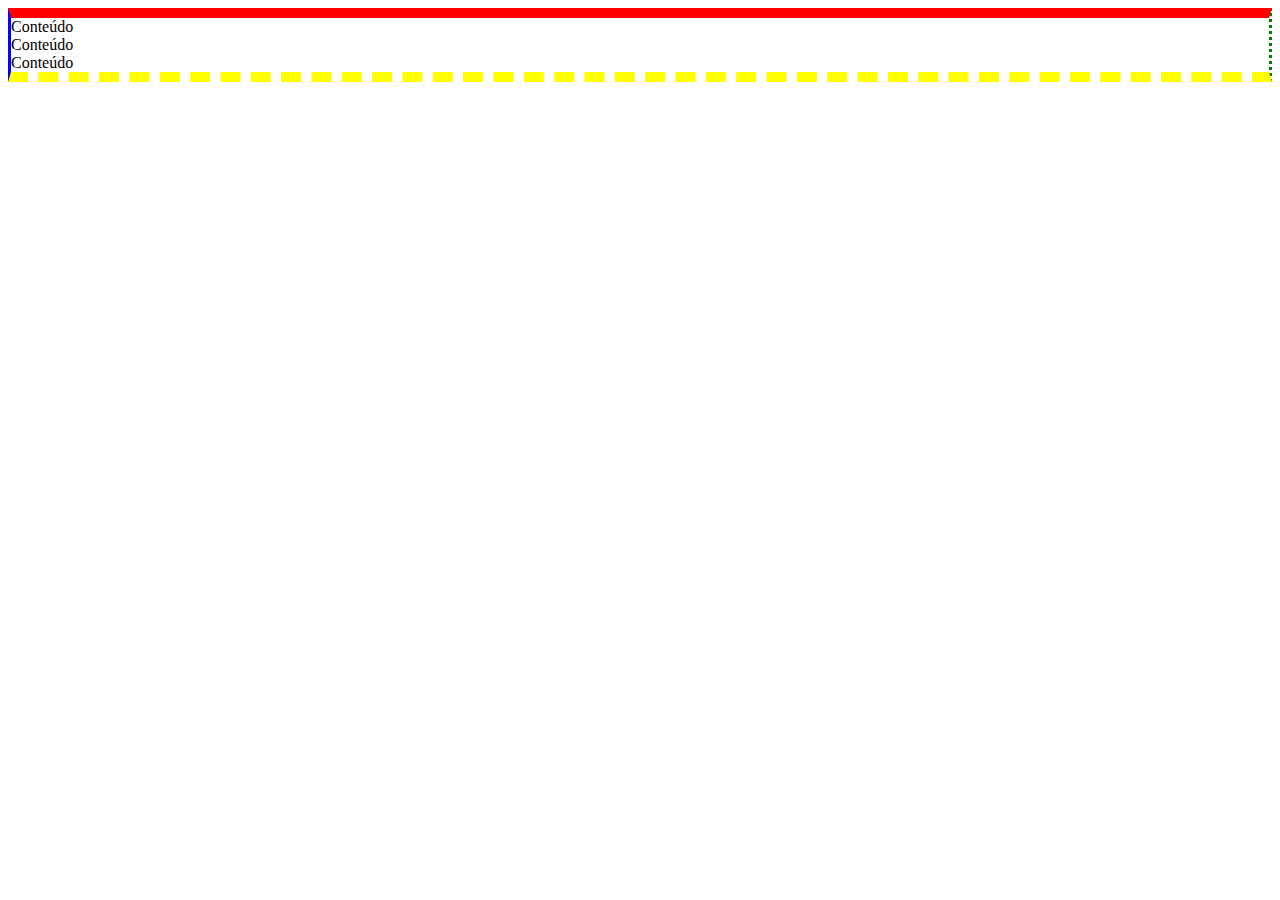
<file: bordas.html>
<!DOCTYPE html>
<html>
	<head>
		<title>Bordas</title>
		<meta charset="utf-8">
		<style type="text/css">
			div{
				/*border: 10px solid red;*/
				border-color: red green yellow blue;
				border-width: 10px 3px;
				border-style: solid dotted dashed solid;
			}
		</style>
	</head>
	<body>
		<div>
			Conteúdo <br>
			Conteúdo <br>
			Conteúdo <br>
		</div>
	</body>
</html>
</file>
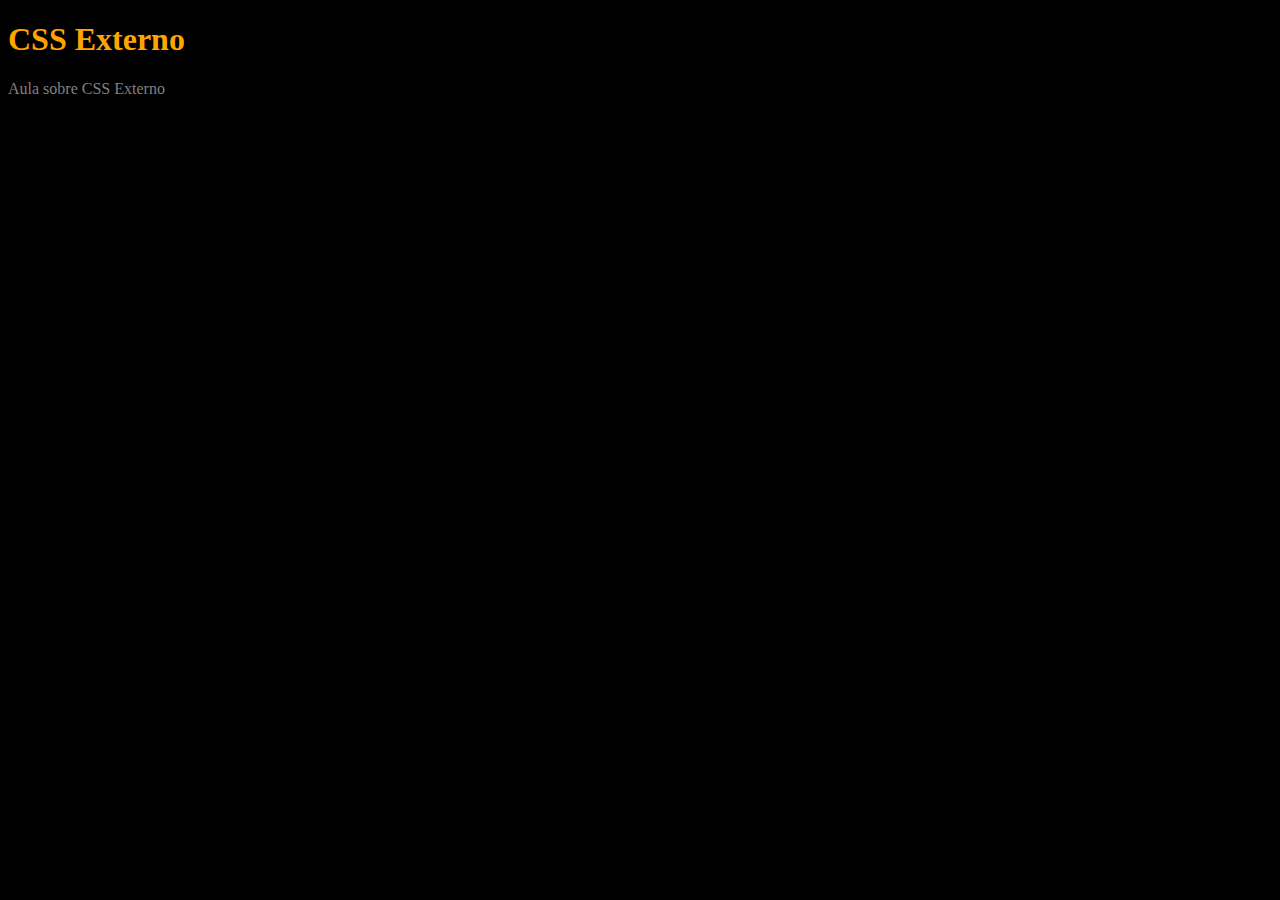
<file: css_externo.html>
<!DOCTYPE html>
<html>
	<head>
		<title>CSS Externo</title>
		<meta charset="utf-8">
		<link rel="stylesheet" type="text/css" href="estilo.css"/>
	</head>
	<body>
		<h1>CSS Externo</h1>
		<p>Aula sobre CSS Externo</p>
	</body>
</html>
</file>
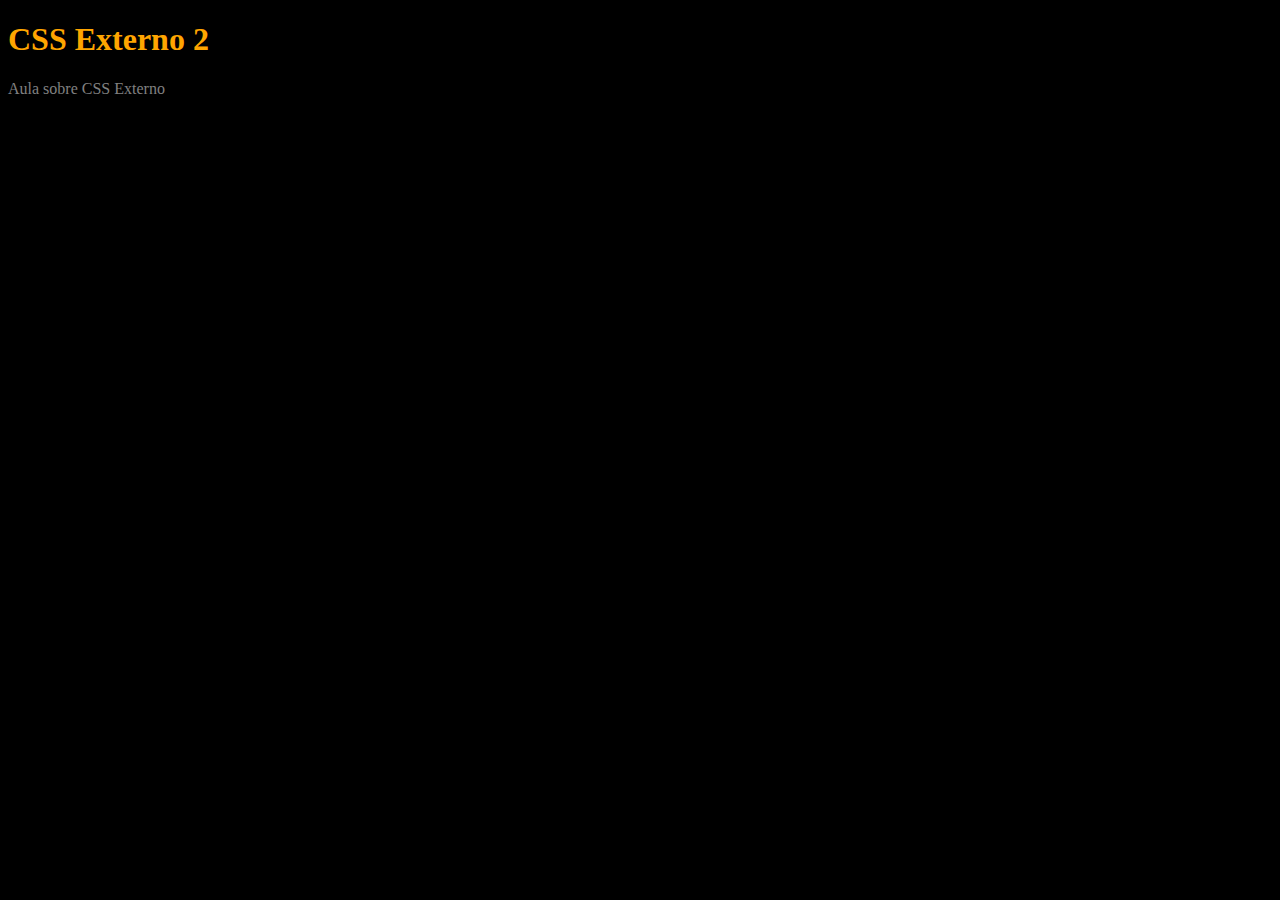
<file: css_externo2.html>
<!DOCTYPE html>
<html>
	<head>
		<title>CSS Externo 2</title>
		<meta charset="utf-8"/>
		<link rel="stylesheet" type="text/css" href="estilo.css"/>
	</head>
	<body>
		<h1>CSS Externo 2</h1>
		<p>Aula sobre CSS Externo</p>
	</body>
</html>
</file>
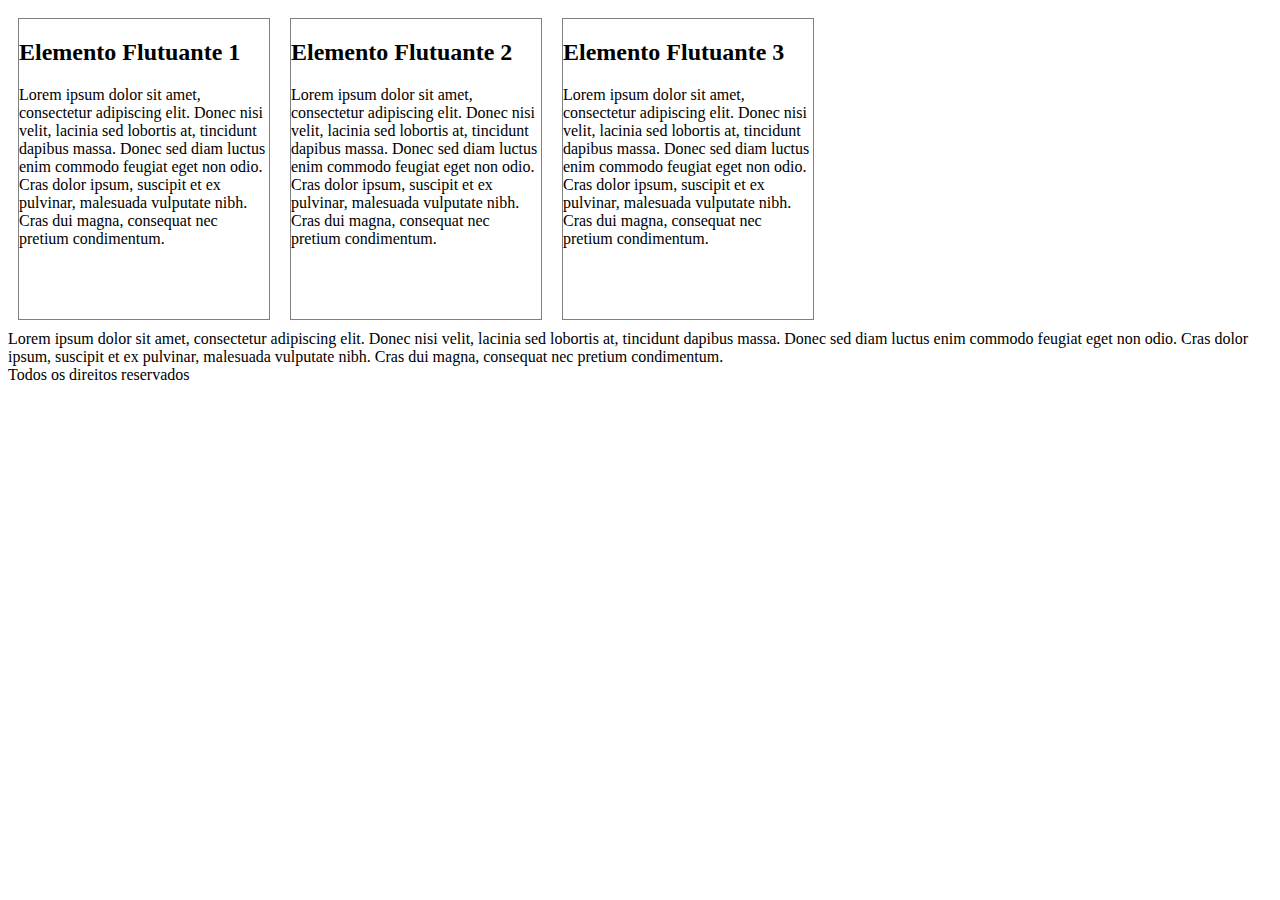
<file: elementos_flutuantes.html>
<!DOCTYPE html>
<html>
	<head>
		<title>Elementos Flutuantes</title>
		<meta charset="utf-8">
		<style type="text/css">
			#resumo-noticia{
				border: 1px solid grey;
				width: 250px;
				height: 300px;
				float: left;
				margin: 10px;
			}
			.clear{
				clear: both;
			}
		</style>
	</head>
	<body>
		<div id="resumo-noticia">
			<h2>Elemento Flutuante 1</h2>
			<p>
				Lorem ipsum dolor sit amet, consectetur adipiscing elit. Donec nisi velit, lacinia sed lobortis at, tincidunt dapibus massa. Donec sed diam luctus enim commodo feugiat eget non odio. Cras dolor ipsum, suscipit et ex pulvinar, malesuada vulputate nibh. Cras dui magna, consequat nec pretium condimentum.
			</p>
		</div>
		<div id="resumo-noticia">
			<h2>Elemento Flutuante 2</h2>
			<p>
				Lorem ipsum dolor sit amet, consectetur adipiscing elit. Donec nisi velit, lacinia sed lobortis at, tincidunt dapibus massa. Donec sed diam luctus enim commodo feugiat eget non odio. Cras dolor ipsum, suscipit et ex pulvinar, malesuada vulputate nibh. Cras dui magna, consequat nec pretium condimentum.
			</p>
		</div>
		<div id="resumo-noticia">
			<h2>Elemento Flutuante 3</h2>
			<p>
				Lorem ipsum dolor sit amet, consectetur adipiscing elit. Donec nisi velit, lacinia sed lobortis at, tincidunt dapibus massa. Donec sed diam luctus enim commodo feugiat eget non odio. Cras dolor ipsum, suscipit et ex pulvinar, malesuada vulputate nibh. Cras dui magna, consequat nec pretium condimentum.
			</p>
		</div>
		<div class="clear">
			Lorem ipsum dolor sit amet, consectetur adipiscing elit. Donec nisi velit, lacinia sed lobortis at, tincidunt dapibus massa. Donec sed diam luctus enim commodo feugiat eget non odio. Cras dolor ipsum, suscipit et ex pulvinar, malesuada vulputate nibh. Cras dui magna, consequat nec pretium condimentum.
		</div>
		<div>
			Todos os direitos reservados
		</div>
	</body>
</html>
</file>
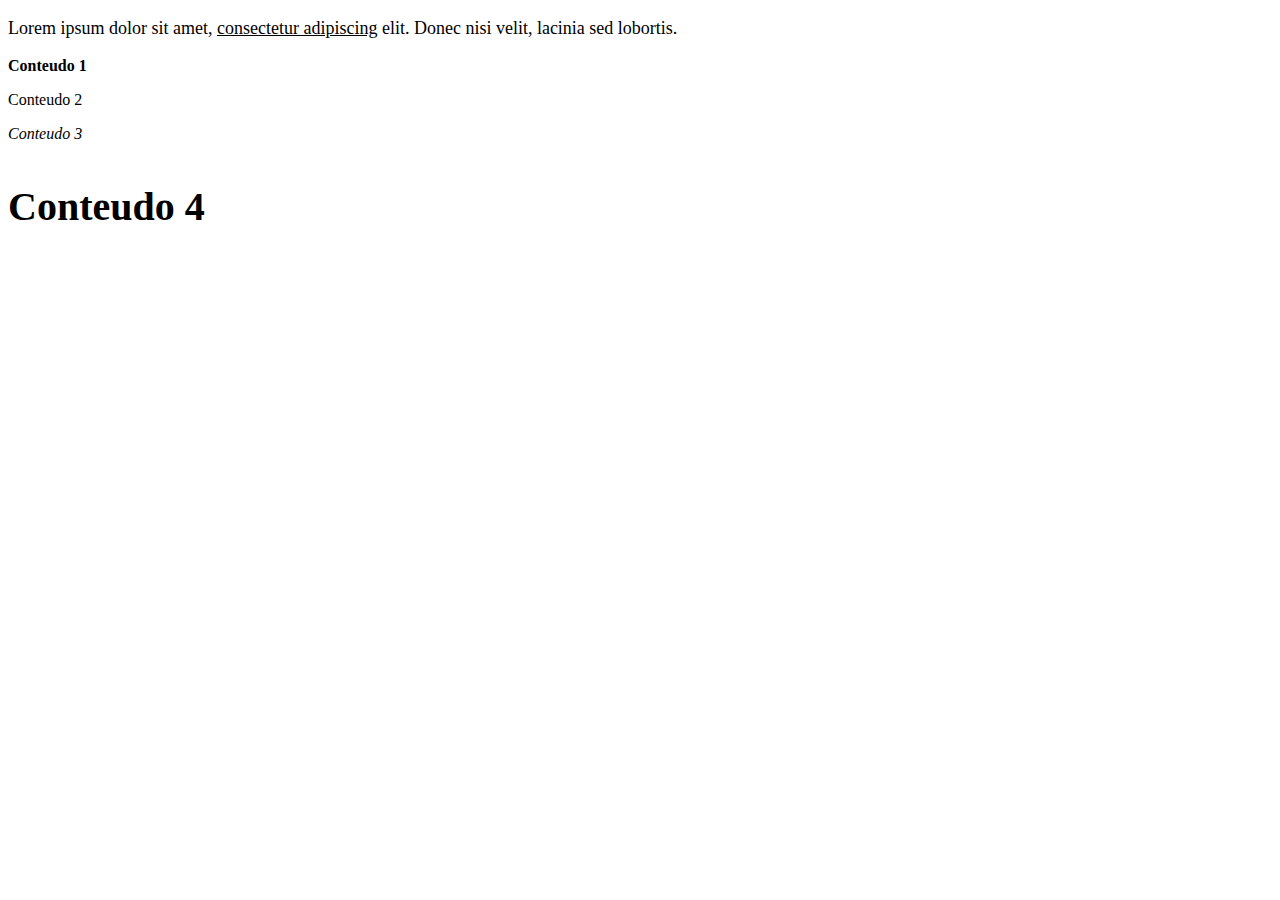
<file: formatacao-textos.html>
<!DOCTYPE html>
<html>
	<head>
		<title>Formatação de Textos</title>
		<meta charset="utf-8">
		<style type="text/css">
			.texto{
				font-size: 18px;
			}
			.negrito{
				font-weight: bold; /* 100 até 900*/
			}
			.estilo{
				font-style: italic;
				/*font-style: oblique;*/
			}
			.texto-padrao{
				font: bold 40px "Palatino Linotype", "Book Antiqua", Palatino, serif;
			}
			.formatacao{
				text-decoration: underline; /*overline | line-through*/
			}
		</style>
	</head>
	<body>
		<p class="texto">
			Lorem ipsum dolor sit amet, <span class="formatacao">consectetur adipiscing</span> elit. Donec nisi velit, lacinia sed lobortis.</p>
			<p class="negrito">Conteudo 1</p>
			<p>Conteudo 2</p>
			<p class="estilo">Conteudo 3</p>
			<p class="texto-padrao">Conteudo 4</p>
		
	</body>
</html>
</file>
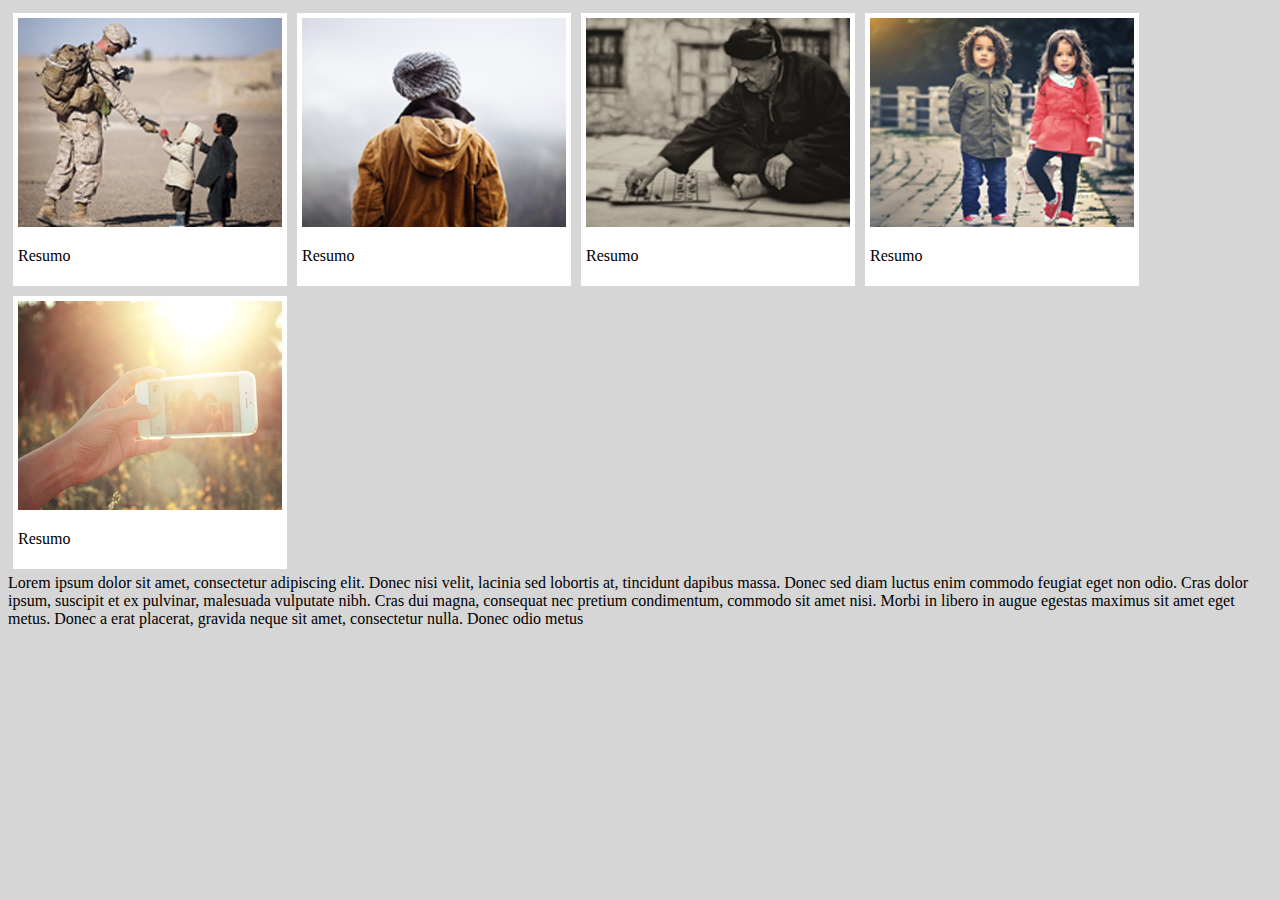
<file: galeria.html>
<!DOCTYPE html>
<html>
	<head>
		<title>Galeria</title>
		<meta charset="utf-8">
		<style type="text/css">
			body{
				background: #d6d6d6;
			}
			#galeria-foto{
				background: #FFF;
				width: 265;
				padding: 5px;
				float: left;
				margin: 5px;
			}
			.clear{
				clear: both;
			}
		</style>
	</head>
	<body>
		<div id="galeria-foto">
			<img src="imagens/imagem1.png">
			<p>Resumo</p>
		</div>
		<div id="galeria-foto">
			<img src="imagens/imagem2.png">
			<p>Resumo</p>
		</div>
		<div id="galeria-foto">
			<img src="imagens/imagem3.png">
			<p>Resumo</p>
		</div>
		<div id="galeria-foto">
			<img src="imagens/imagem4.png">
			<p>Resumo</p>
		</div>
		<div id="galeria-foto">
			<img src="imagens/imagem5.png">
			<p>Resumo</p>
		</div>
		<div class="clear">
			<p>
				Lorem ipsum dolor sit amet, consectetur adipiscing elit. Donec nisi velit, lacinia sed lobortis at, tincidunt dapibus massa. Donec sed diam luctus enim commodo feugiat eget non odio. Cras dolor ipsum, suscipit et ex pulvinar, malesuada vulputate nibh. Cras dui magna, consequat nec pretium condimentum, commodo sit amet nisi. Morbi in libero in augue egestas maximus sit amet eget metus. Donec a erat placerat, gravida neque sit amet, consectetur nulla. Donec odio metus
			</p>
		</div>
	</body>
</html>
</file>
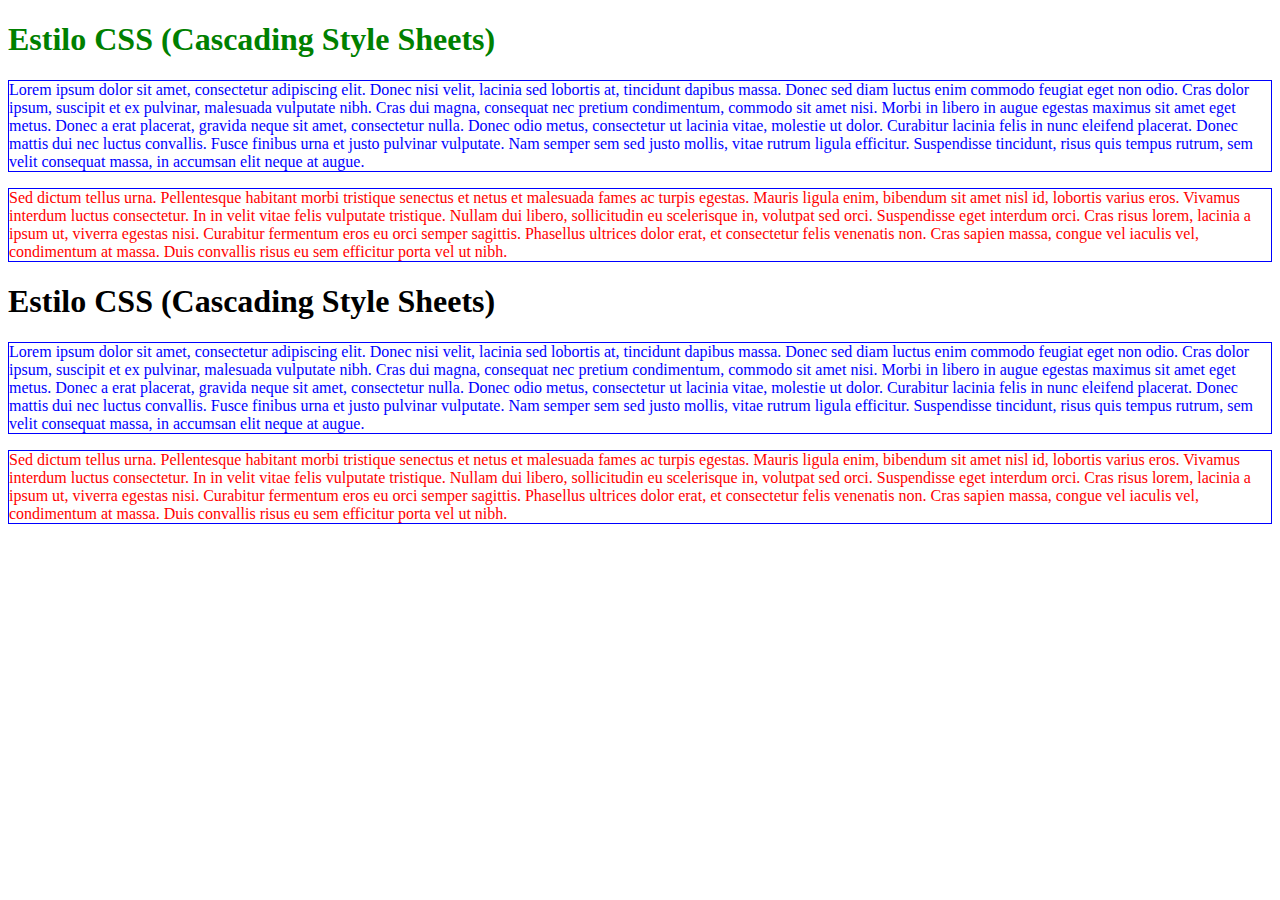
<file: inline_style.html>
<!DOCTYPE html>
<html>
	<head>
		<title>Meu site</title>
		<meta charset="utf-8">
		<style type="text/css">
			p {
				color: red;
				border: 1px solid blue;
			}

			.paragrafo {
				color: blue;
			}

			#verde {
				color: green;
			}
		</style>
	</head>
	<body>
		<h1 id="verde">Estilo CSS (Cascading Style Sheets)</h1>
		<p class="paragrafo">
			Lorem ipsum dolor sit amet, consectetur adipiscing elit. Donec nisi velit, lacinia sed lobortis at, tincidunt dapibus massa. Donec sed diam luctus enim commodo feugiat eget non odio. Cras dolor ipsum, suscipit et ex pulvinar, malesuada vulputate nibh. Cras dui magna, consequat nec pretium condimentum, commodo sit amet nisi. Morbi in libero in augue egestas maximus sit amet eget metus. Donec a erat placerat, gravida neque sit amet, consectetur nulla. Donec odio metus, consectetur ut lacinia vitae, molestie ut dolor. Curabitur lacinia felis in nunc eleifend placerat. Donec mattis dui nec luctus convallis. Fusce finibus urna et justo pulvinar vulputate. Nam semper sem sed justo mollis, vitae rutrum ligula efficitur. Suspendisse tincidunt, risus quis tempus rutrum, sem velit consequat massa, in accumsan elit neque at augue.
		</p>
		<p>
			Sed dictum tellus urna. Pellentesque habitant morbi tristique senectus et netus et malesuada fames ac turpis egestas. Mauris ligula enim, bibendum sit amet nisl id, lobortis varius eros. Vivamus interdum luctus consectetur. In in velit vitae felis vulputate tristique. Nullam dui libero, sollicitudin eu scelerisque in, volutpat sed orci. Suspendisse eget interdum orci. Cras risus lorem, lacinia a ipsum ut, viverra egestas nisi. Curabitur fermentum eros eu orci semper sagittis. Phasellus ultrices dolor erat, et consectetur felis venenatis non. Cras sapien massa, congue vel iaculis vel, condimentum at massa. Duis convallis risus eu sem efficitur 	porta vel ut nibh.
		</p>
		<h1>Estilo CSS (Cascading Style Sheets)</h1>
		<p class="paragrafo">
			Lorem ipsum dolor sit amet, consectetur adipiscing elit. Donec nisi velit, lacinia sed lobortis at, tincidunt dapibus massa. Donec sed diam luctus enim commodo feugiat eget non odio. Cras dolor ipsum, suscipit et ex pulvinar, malesuada vulputate nibh. Cras dui magna, consequat nec pretium condimentum, commodo sit amet nisi. Morbi in libero in augue egestas maximus sit amet eget metus. Donec a erat placerat, gravida neque sit amet, consectetur nulla. Donec odio metus, consectetur ut lacinia vitae, molestie ut dolor. Curabitur lacinia felis in nunc eleifend placerat. Donec mattis dui nec luctus convallis. Fusce finibus urna et justo pulvinar vulputate. Nam semper sem sed justo mollis, vitae rutrum ligula efficitur. Suspendisse tincidunt, risus quis tempus rutrum, sem velit consequat massa, in accumsan elit neque at augue.
		</p>
		<p>
			Sed dictum tellus urna. Pellentesque habitant morbi tristique senectus et netus et malesuada fames ac turpis egestas. Mauris ligula enim, bibendum sit amet nisl id, lobortis varius eros. Vivamus interdum luctus consectetur. In in velit vitae felis vulputate tristique. Nullam dui libero, sollicitudin eu scelerisque in, volutpat sed orci. Suspendisse eget interdum orci. Cras risus lorem, lacinia a ipsum ut, viverra egestas nisi. Curabitur fermentum eros eu orci semper sagittis. Phasellus ultrices dolor erat, et consectetur felis venenatis non. Cras sapien massa, congue vel iaculis vel, condimentum at massa. Duis convallis risus eu sem efficitur 	porta vel ut nibh.
		</p>

	</body>
</html>
</file>
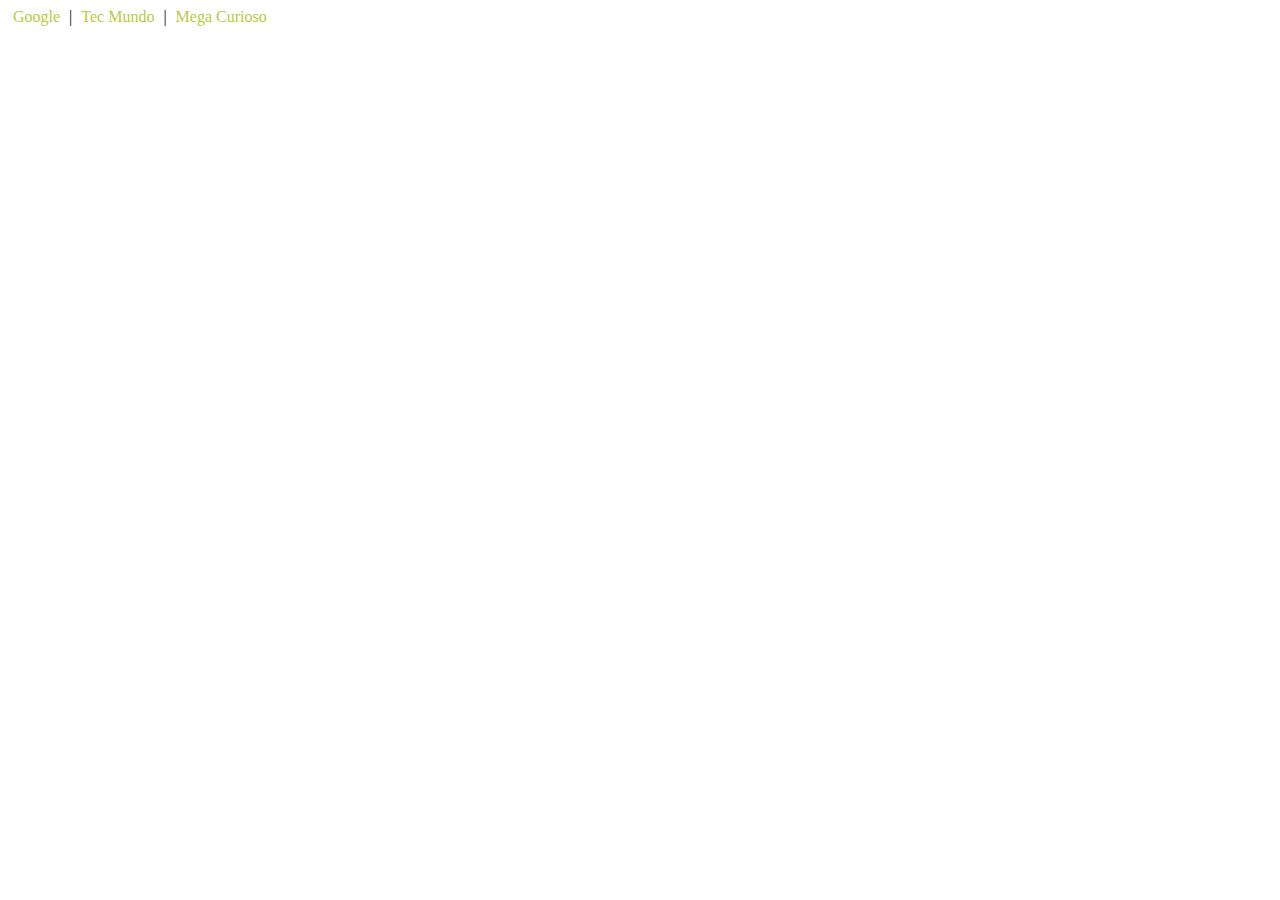
<file: links.html>
<!DOCTYPE html>
<html>
	<head>
		<title>Links</title>
		<meta charset="utf-8">
		<style type="text/css">
			a{
				text-decoration: none;
				padding: 5px;
			}
			/*Links não visitados*/
			a:link{
				color: #b9c941;
			}
			/*Links Visitados*/
			a:visited{
				color: #c0c0c0;
			}
			/*Links Hover, passa o cursor sobre o link*/
			a:hover{
				color: #FFF;
				background: #6d790f;
			}
			/*Links ativos, quando clicado*/
			a:active{
				color: #e4f371;
			}
		</style>
	</head>
	<body>
		<a href="https://www.google.com.br">Google</a> |
		<a href="https://www.tecmundo.com.br">Tec Mundo</a> |
		<a href="https://www.megacurioso.com.br">Mega Curioso</a>
	</body>
</html>
</file>
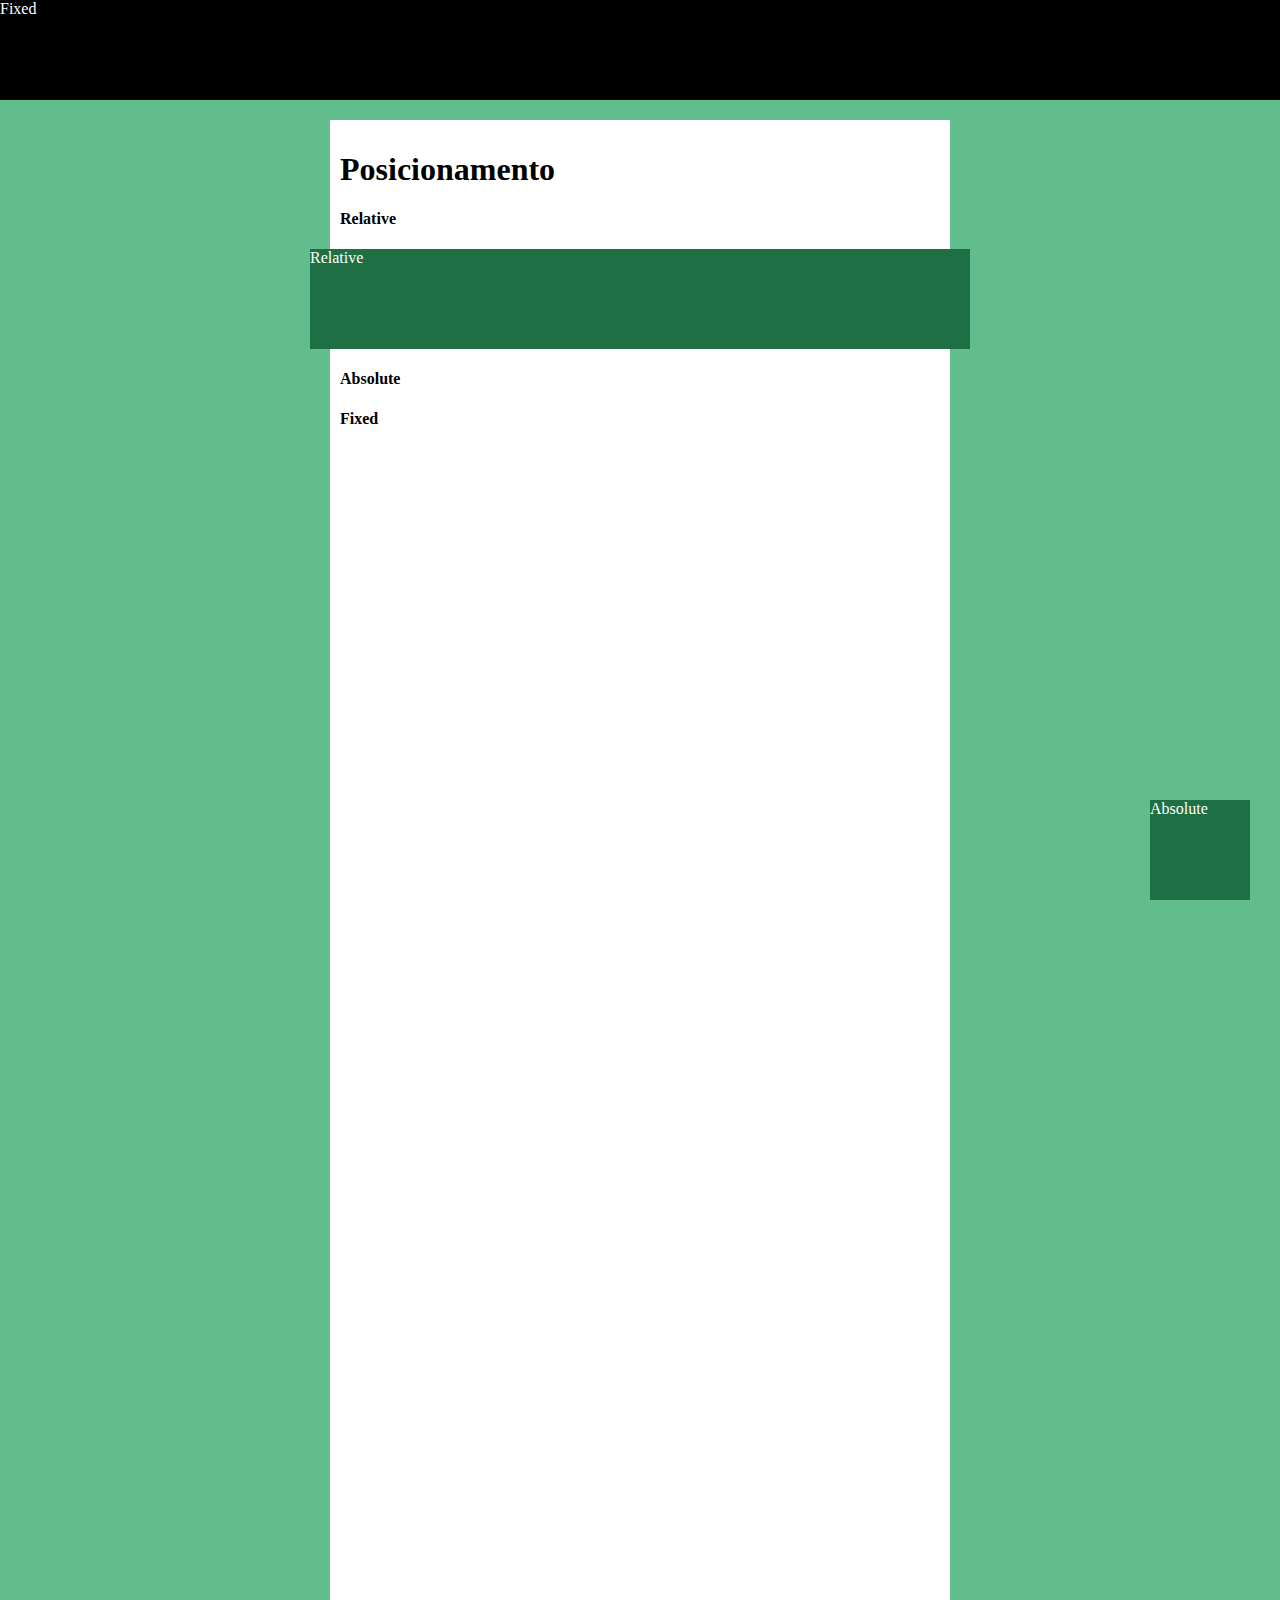
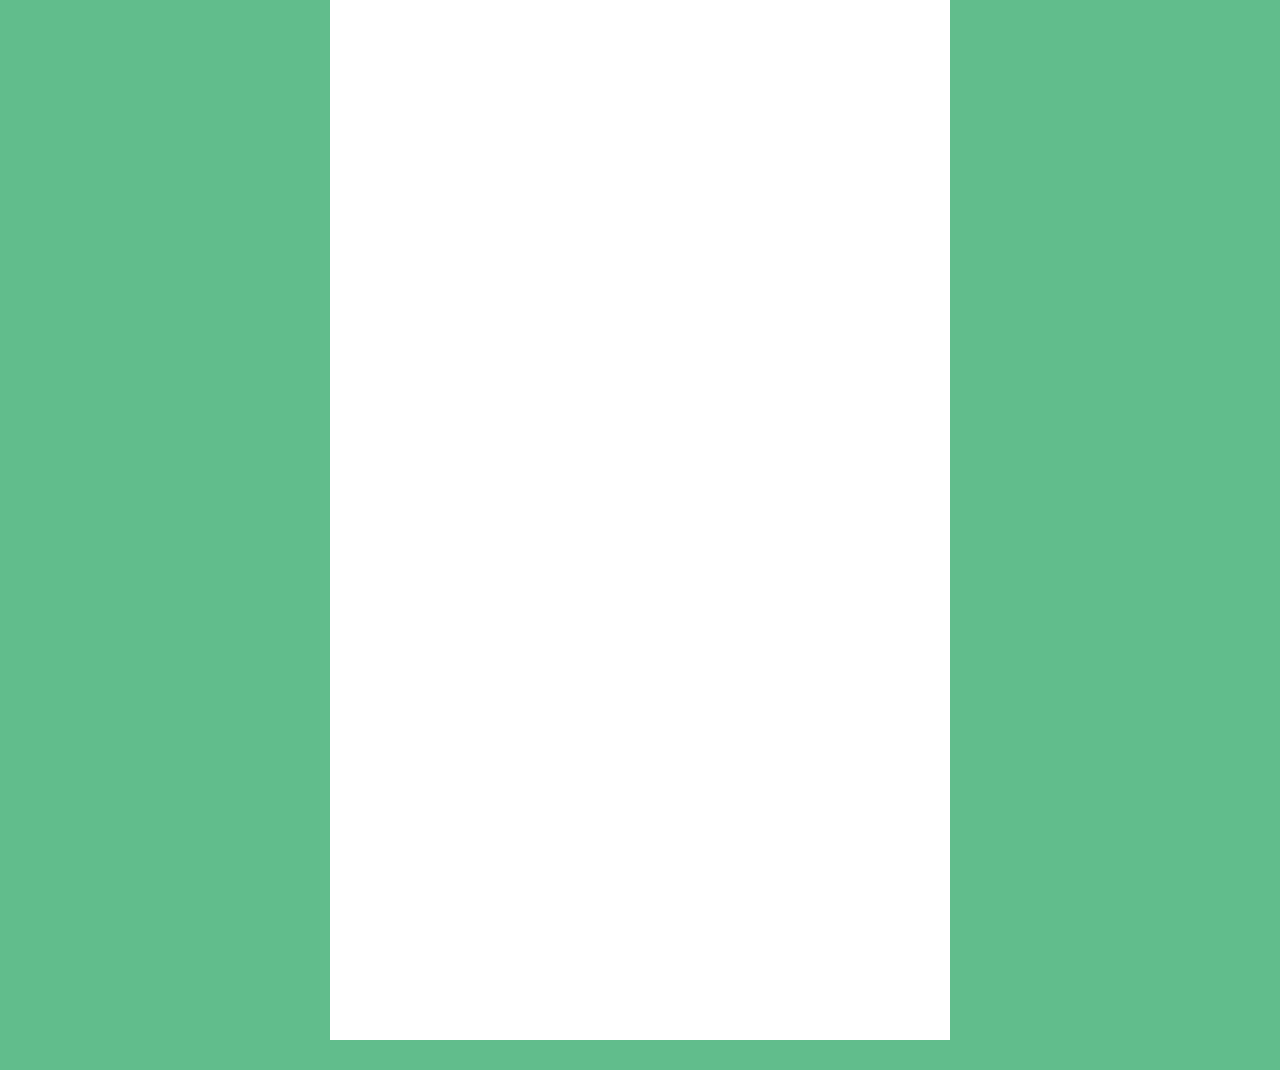
<file: posicionamento.html>
<!DOCTYPE html>
<html>
	<head>
		<title>Posicionamento</title>
		<meta charset="utf-8">
		<style type="text/css">
			body{
				background: #61bd8c;
			}
			#conteudo-principal{
				background: #FFF;
				padding: 10px;
				width: 600px;
				margin: 30px auto;
				height: 2500px;
				margin-top: 120px;
				/*position: relative*/;
			}
			.caixa{
				background: #1e6f44;
				width: 100px;
				height: 100px;
				color: #FFF;
			}
			#relativo{
				position: relative;
				top: 0;
				left: -30px;
				width: 660px;
			}
			#absoluta{
				position: absolute;
				bottom: 0;
				right: 30px;
			}
			#fixo{
				position: fixed;
				top: 0;
				left: 0;
				width: 100%;
				background: #000;
			}
		</style>
	</head>
	<body>
		<div id="conteudo-principal">
			<h1>Posicionamento</h1>
			<h4>Relative</h4>
			<div id="relativo" class="caixa">
				Relative
			</div>
			<h4>Absolute</h4>
			<div id="absoluta" class="caixa">
				Absolute
			</div>
			<h4>Fixed</h4>
			<div id="fixo" class="caixa">
				Fixed
			</div>
		</div>
	</body>
</html>
</file>
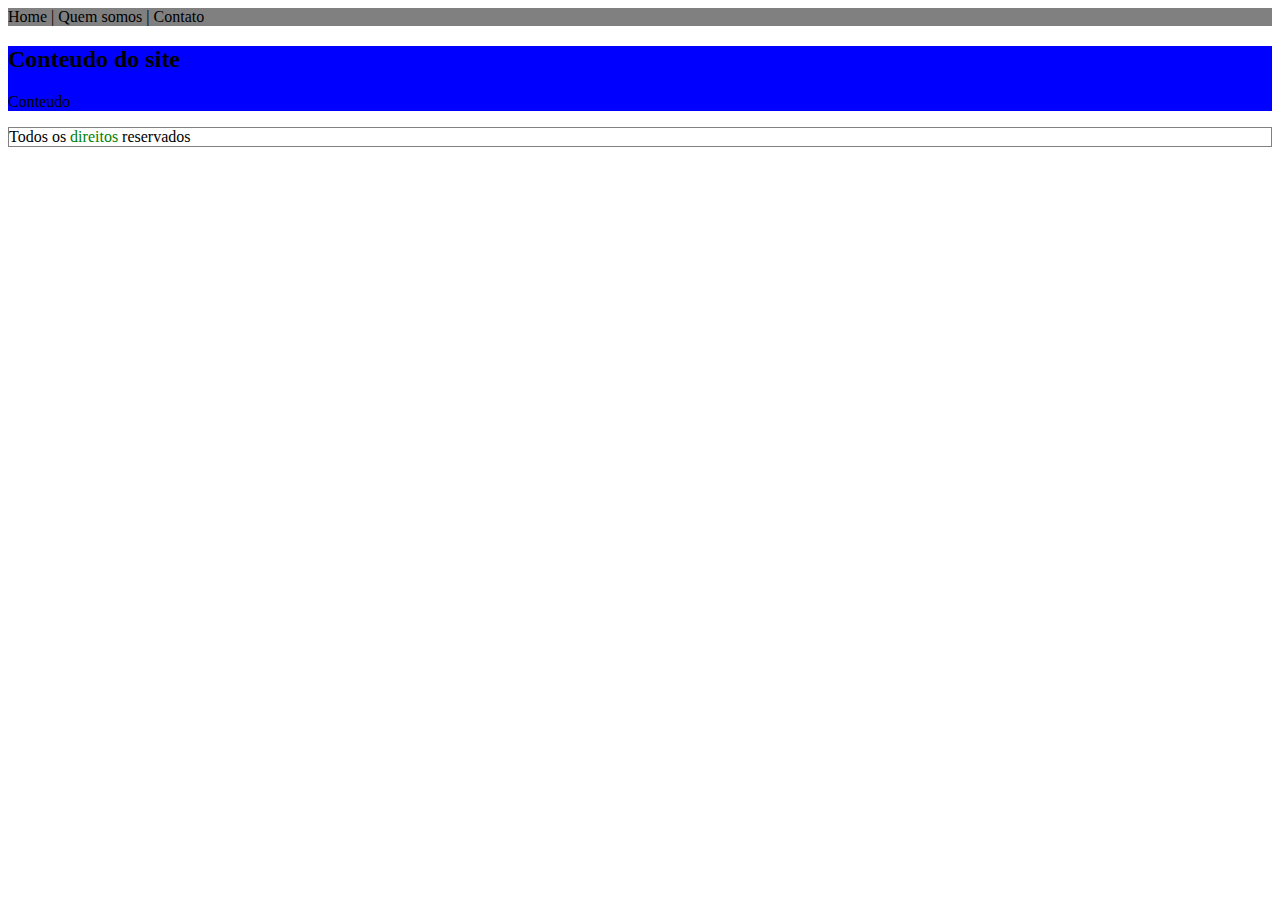
<file: span-div.html>
<!DOCTYPE html>
<html>
	<head>
		<title>Span e Div</title>
		<style type="text/css">
			#menu{
				background-color: grey;
			}
			#conteudo-principal{
				background-color: blue;
			}
			#rodape{
				border: 1px solid gray;
			}
			.verde{
				color: green;
			}
		</style>
	</head>
	<body>
		<div id="menu">
			Home | Quem somos | Contato
		</div>
		<div id="conteudo-principal">
			<h2>Conteudo do site</h2>
			<p>Conteudo</p>
		</div>
		<div id="rodape">
			Todos os <span class="verde">direitos</span> reservados
		</div>
	</body>
</html>
</file>
<file: estilo.css>
body{
	background-color: black;
}
h1{
	color: orange;
}
p{
	color: grey;
}
</file>
